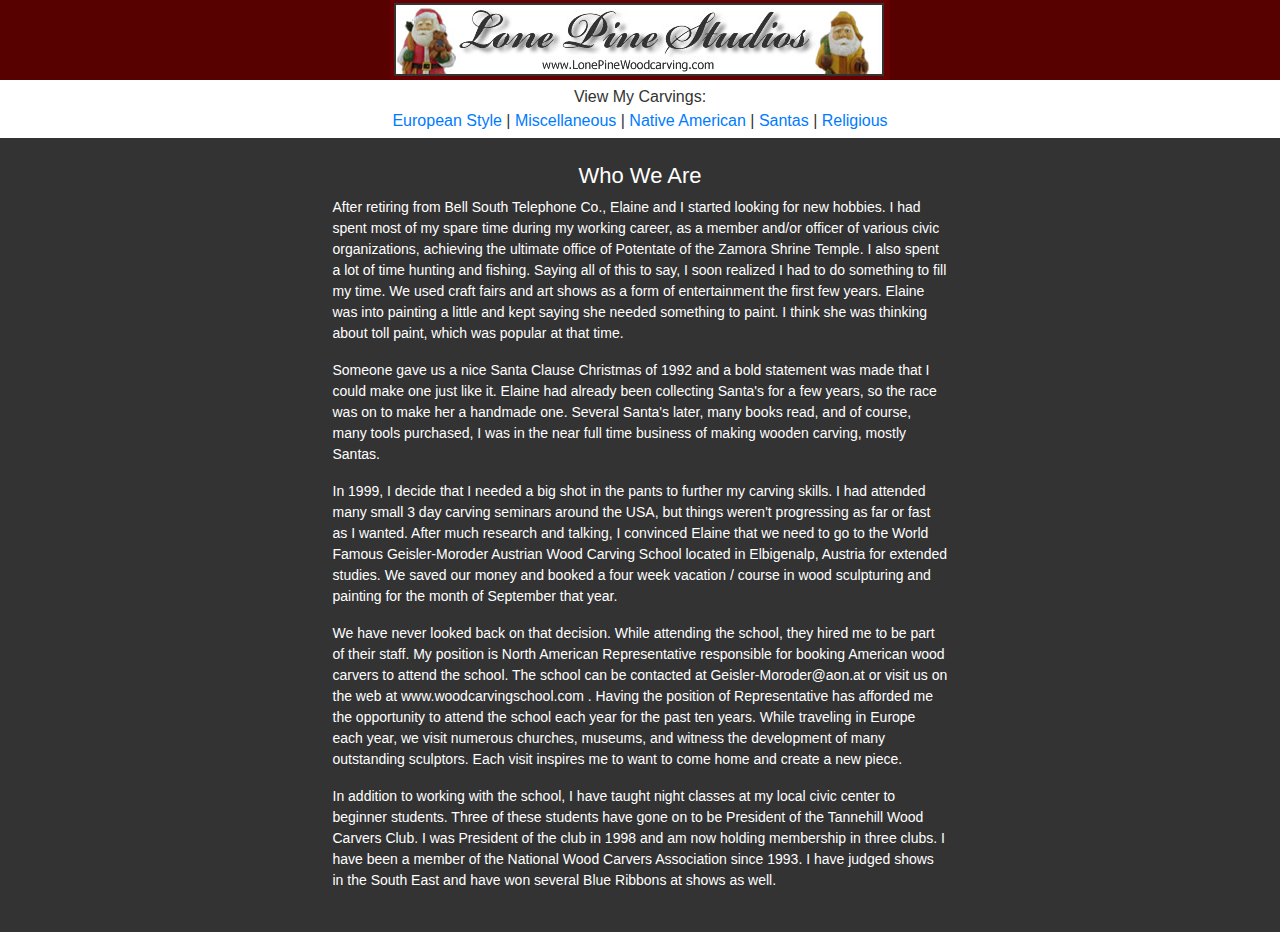
<file: index.html>
<!DOCTYPE html>
<html lang="en">
<head>
  <meta charset="UTF-8">
  <meta name="viewport" content="width=device-width, initial-scale=1.0">
  <meta http-equiv="X-UA-Compatible" content="ie=edge">
  <link href="https://stackpath.bootstrapcdn.com/bootstrap/4.3.1/css/bootstrap.min.css" rel="stylesheet" integrity="sha384-ggOyR0iXCbMQv3Xipma34MD+dH/1fQ784/j6cY/iJTQUOhcWr7x9JvoRxT2MZw1T" crossorigin="anonymous">
  <link rel="stylesheet" href="css/style.css">
  <script src="https://cdnjs.cloudflare.com/ajax/libs/jquery/3.3.1/jquery.min.js"></script>
  <title>Welcome To Carl Wiggins's Website</title>
</head>
<body>
  <header id="navigation"></header>
  <div class="main-content">
      <div class="content-container">
          <h1 class="heading">Who We Are</h1>
          <p>
            After retiring from Bell South Telephone Co., Elaine and I started looking for new hobbies. I had spent most of my spare time during my working career, as a member and/or officer of various civic organizations, achieving the ultimate office of Potentate of the Zamora Shrine Temple. I also spent a lot of time hunting and fishing. Saying all of this to say, I soon realized I had to do something to fill my time. We used craft fairs and art shows as a form of entertainment the first few years. Elaine was into painting a little and kept saying she needed something to paint. I think she was thinking about toll paint, which was popular at that time.
          </p>
          <p>
            Someone gave us a nice Santa Clause Christmas of 1992 and a bold statement was made that I could make one just like it. Elaine had already been collecting Santa's for a few years, so the race was on to make her a handmade one. Several Santa's later, many books read, and of course, many tools purchased, I was in the near full time business of making wooden carving, mostly Santas.
          </p>
          <p>
            In 1999, I decide that I needed a big shot in the pants to further my carving skills. I had attended many small 3 day carving seminars around the USA, but things weren't progressing as far or fast as I wanted. After much research and talking, I convinced Elaine that we need to go to the World Famous Geisler-Moroder Austrian Wood Carving School located in Elbigenalp, Austria for extended studies. We saved our money and booked a four week vacation / course in wood sculpturing and painting for the month of September that year.
          </p>          
          <p>
            We have never looked back on that decision. While attending the school, they hired me to be part of their staff. My position is North American Representative responsible for booking American wood carvers to attend the school. The school can be contacted at Geisler-Moroder@aon.at or visit us on the web at www.woodcarvingschool.com . Having the position of Representative has afforded me the opportunity to attend the school each year for the past ten years. While traveling in Europe each year, we visit numerous churches, museums, and witness the development of many outstanding sculptors. Each visit inspires me to want to come home and create a new piece.
          </p>          
          <p>
            In addition to working with the school, I have taught night classes at my local civic center to beginner students. Three of these students have gone on to be President of the Tannehill Wood Carvers Club. I was President of the club in 1998 and am now holding membership in three clubs. I have been a member of the National Wood Carvers Association since 1993. I have judged shows in the South East and have won several Blue Ribbons at shows as well.
          </p> 
      </div>    
  </div>

</body>
  <script>
    $("#navigation").load('navigation.html');
  </script>
</html>
</file>
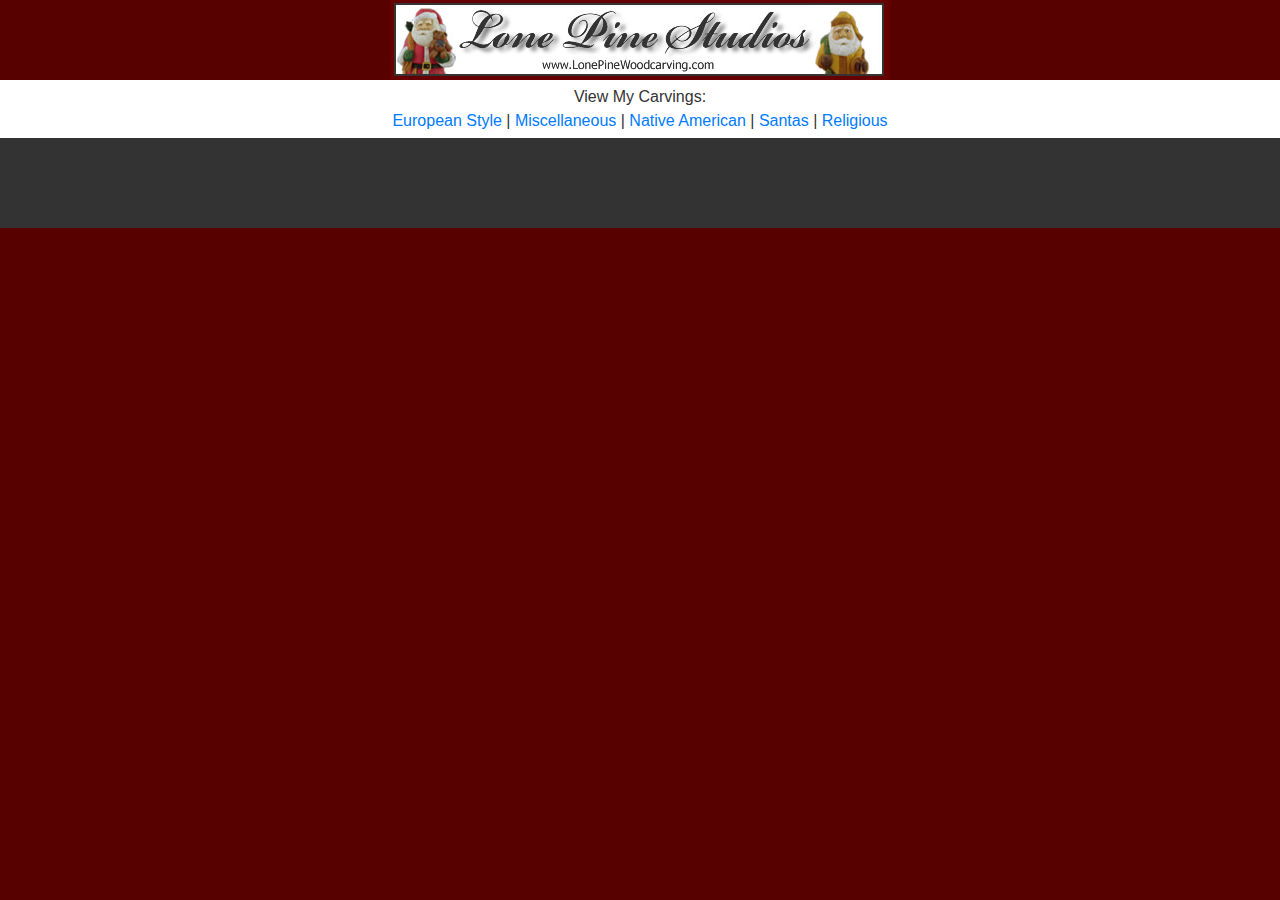
<file: view_carving.html>
<!DOCTYPE html>
<html lang="en">
<head>
  <meta charset="UTF-8">
  <meta name="viewport" content="width=device-width, initial-scale=1.0">
  <meta http-equiv="X-UA-Compatible" content="ie=edge">
  <link href="https://stackpath.bootstrapcdn.com/bootstrap/4.3.1/css/bootstrap.min.css" rel="stylesheet" integrity="sha384-ggOyR0iXCbMQv3Xipma34MD+dH/1fQ784/j6cY/iJTQUOhcWr7x9JvoRxT2MZw1T" crossorigin="anonymous">
  <script src="https://product-gallery.cloudinary.com/all.js" type="text/javascript"></script>
  <script src="https://cdnjs.cloudflare.com/ajax/libs/jquery/3.3.1/jquery.min.js"></script>
  <title>Welcome To Carl Wiggins's Website</title>
  <link rel="stylesheet" href="css/style.css"></script>
</head>
<body>
  <header id="navigation"></header>
  <div class="main-content">
      <div class="content-container">
          <h1 id="page-title" class="heading"></h1>
          <div class="container p-3">
              <div id="my-gallery">
              </div>
          </div> 
      </div>    
  </div>

</body>
  <script>
    function getUrlVars()
    {
        var vars = [], hash;
        var hashes = window.location.href.slice(window.location.href.indexOf('?') + 1).split('&');
        for(var i = 0; i < hashes.length; i++)
        {
            hash = hashes[i].split('=');
            vars.push(hash[0]);
            vars[hash[0]] = hash[1];
        }
        return vars;
    }

    const tag = getUrlVars()['tag'];
    let title;

    if(~tag.indexOf('European')){
      title = "European Style Carving";
    }else if (~tag.indexOf('Santa')){
      title = "Santa Carving";
    }else if (~tag.indexOf('Religious')){
      title = "Religious Carving";
    }else if (~tag.indexOf('Native')){
      title = "Native American Carving";
    }else {
      title = "Miscellaneous Carving";
    }

    console.log("TITLE:", title);

    $('#page-title').text(title);

    const myGallery = cloudinary.galleryWidget({ 
      container: "#my-gallery", 
      cloudName: "zadees", 
      mediaAssets: [{ tag: tag }]    // by default mediaType: "image"
    });

    myGallery.render();
  </script>

  <script>
    $("#navigation").load('navigation.html');
  </script>
</html>
</file>
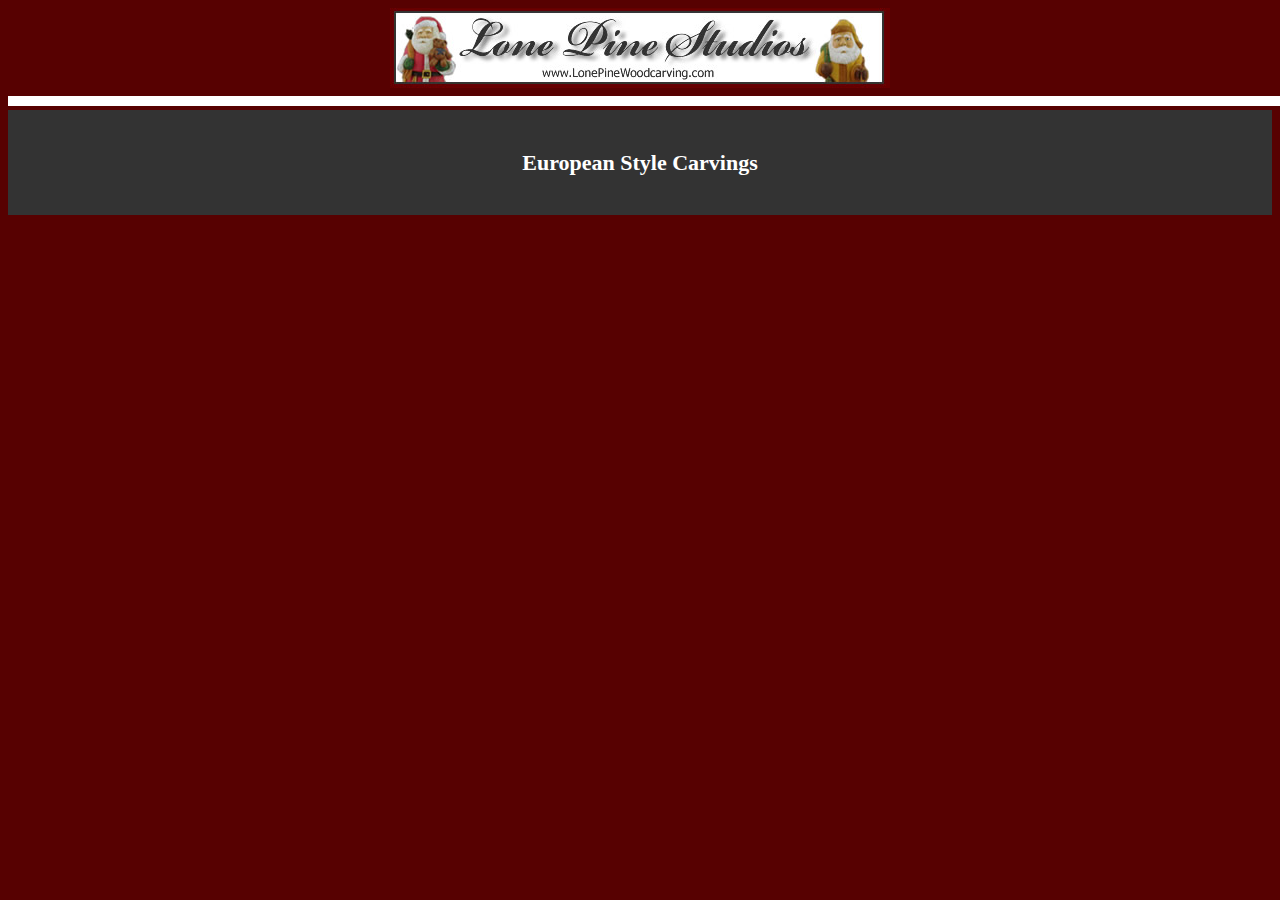
<file: european/1.html>
<!DOCTYPE html>
<html lang="en">
<head>
  <meta charset="UTF-8">
  <meta name="viewport" content="width=device-width, initial-scale=1.0">
  <meta http-equiv="X-UA-Compatible" content="ie=edge">
  <link rel="stylesheet" href="https://stackpath.bootstrapcdn.com/bootstrap/4.1.2/css/bootstrap.min.css" integrity="sha384-Smlep5jCw/wG7hdkwQ/Z5nLIefveQRIY9nfy6xoR1uRYBtpZgI6339F5dgvm/e9B" crossorigin="anonymous">
  <script src="https://product-gallery.cloudinary.com/all.js" type="text/javascript"></script>
  <title>Welcome To Carl Wiggins's Website | European Style Carvings</title>
  <link rel="stylesheet" href="../css/style.css"></script>
</head>
<body>
  <div style="text-align: center;">
    <img src="../images/Banner.jpg" />
  </div>
  <navigation id="navigation"></navigation>
  <div class="main-content">
      <div class="content-container">
          <h1 class="heading">European Style Carvings</h1>
          <div class="container p-3">
              <div id="my-gallery">
              </div>
          </div> 
      </div>    
  </div>

</body>
  <script>
    const myGallery = cloudinary.galleryWidget({ 
      container: "#my-gallery", 
      cloudName: "zadees", 
      mediaAssets: [{ tag: "European_1" }]    // by default mediaType: "image"
    });

    myGallery.render();
  </script>
</html>
</file>
<file: css/style.css>
body {
  background-color: #570101;
}
navigation {
  background-color: #FFF;
  color: #333;
  width: 100%;
  padding: 5px;
  display: inline-block;
  text-align: center;
}
.heading {
  font-size: 22px;
  text-align: center;
}
.main-content {
  padding: 25px;
  background-color: #333;
}
.content-container {
  margin: 0 auto;
  color: #fff;
  font-size: 14px;
  font-weight: 300;
  width: 50%;
}
#my-gallery {
  max-width: 800px;
  margin: 0 auto;
}
.gallery {
  display: grid;
  grid-row-gap: 30px;
  grid-template-columns: repeat(auto-fill, minmax(240px, 1fr));
}
.gallery img {
  border: 5px solid #FFF;
  box-shadow: 3px 3px 4px #000;
}
</file>
